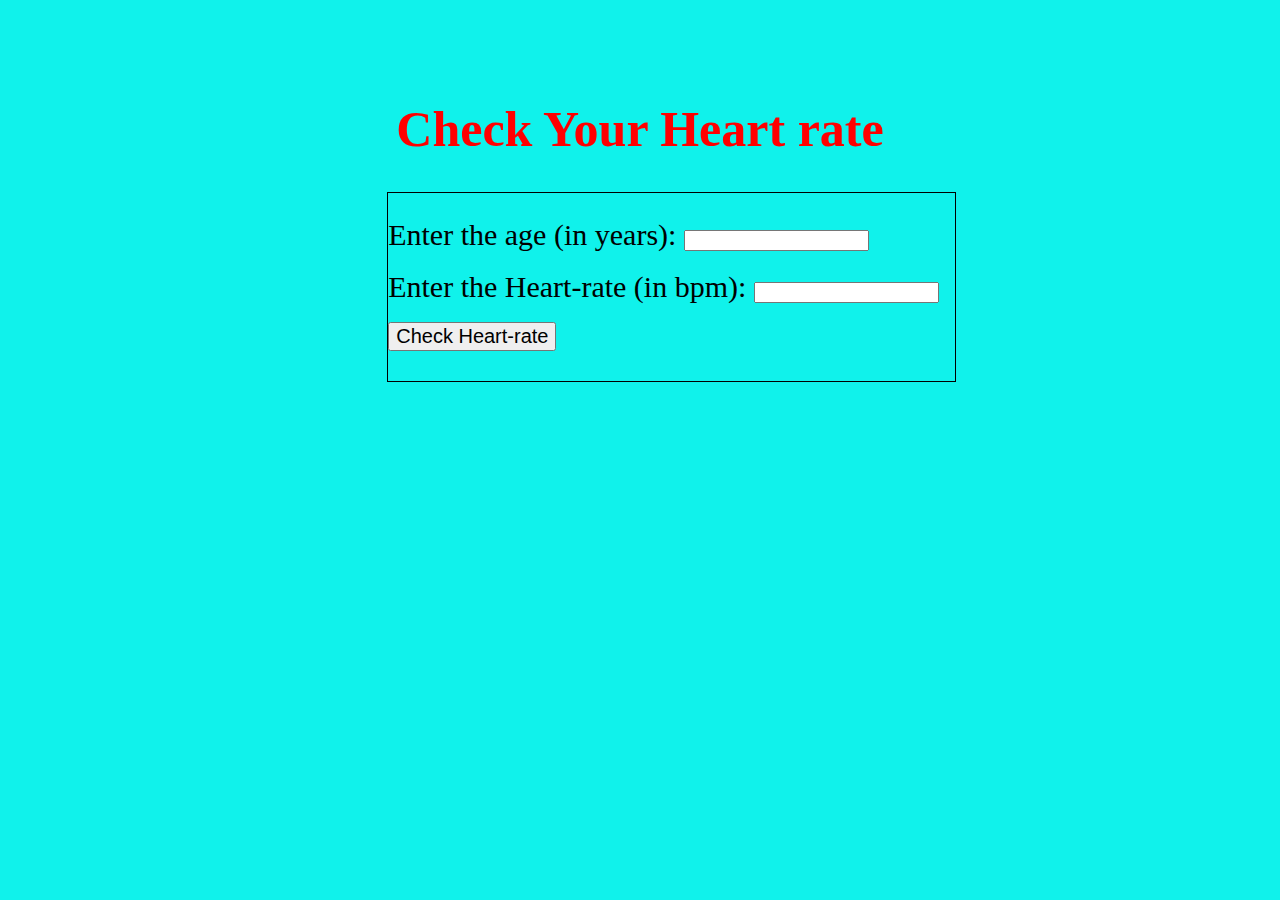
<file: assignment1/index.html>
<!DOCTYPE html>
<html lang="en">
<head>
    <meta charset="UTF-8">
    <meta name="viewport" content="width=device-width, initial-scale=1.0">
    <link rel="icon" href="favicon.ico">
    <link rel="stylesheet" href="styles.css">
    <title>Heart Rate</title>
</head>
<body>
    <div class="main">
    <h1>Check Your Heart rate</h1>
<div class="details">
<label for="age">Enter the age (in years): </label><input id="age"><br><br>
<label for="rate">Enter the Heart-rate (in bpm): </label><input id="heartRate">
<br>
<br>
<button type="button" onclick="heartRate()">Check Heart-rate</button>
<p id="print"></p>
</div>
<script src="index.js"></script>
</body>
</html>
</file>
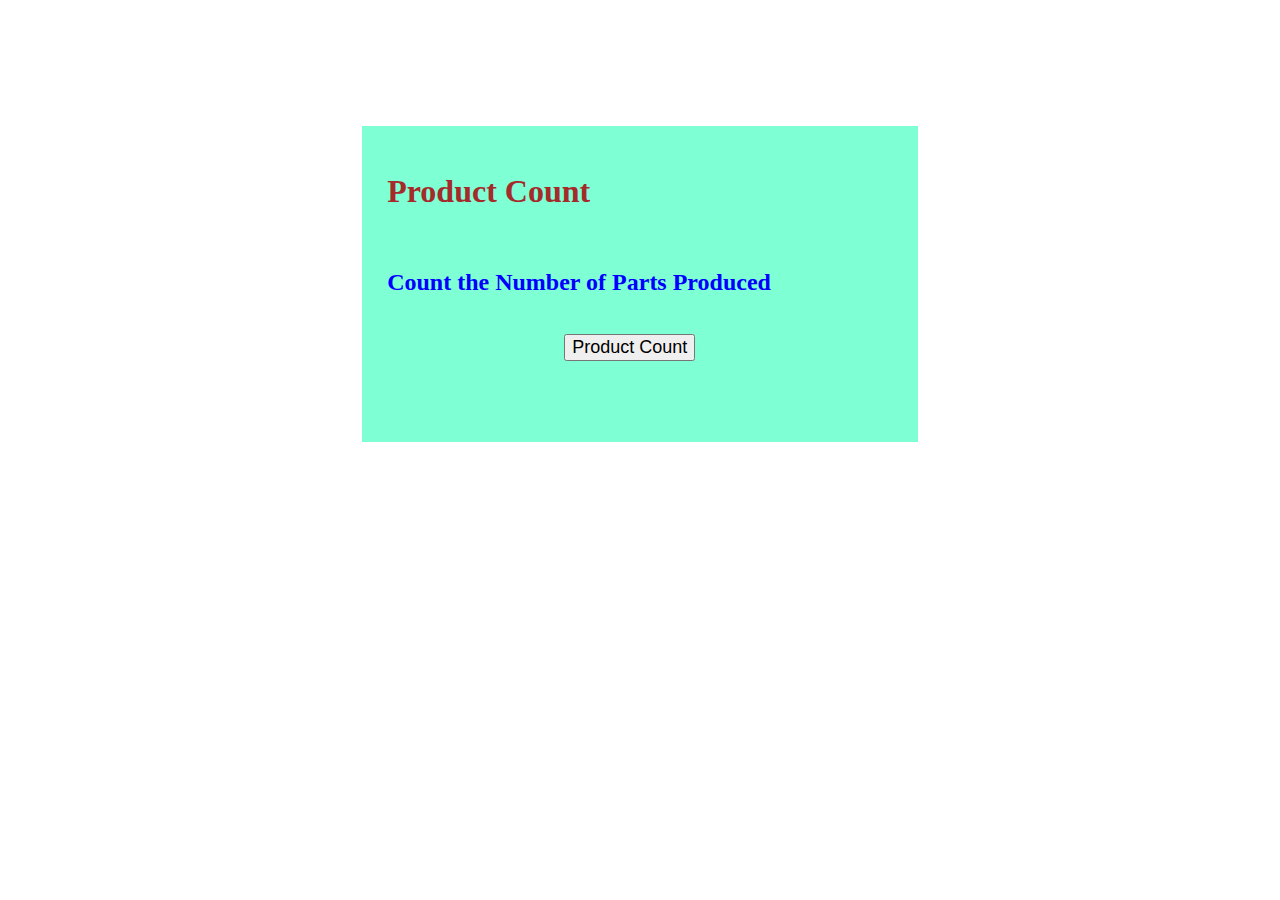
<file: assignment2/index.html>
<!DOCTYPE html>
<html lang="en">

<head>
    <meta charset="UTF-8">
    <meta name="viewport" content="width=device-width, initial-scale=1.0">
    <link rel="stylesheet" href="styles.css">
    <title>Product Count</title>
</head>

<body>
    <div class="main">
    <h1><strong>Product Count</strong></h1><br>
    <h2>Count the Number of Parts Produced</h2><br>
    <button type="button" onclick="product()">Product Count</button>
    
    <p id="print"></p>

    </div>
    <script src="index.js"></script>
</body>

</html>
</file>
<file: assignment1/styles.css>
.main {
margin-top: 100px;
}
body{
    background-color: #10F2EB;
    text-align: center;
}
label{
    font-size: 30px;
}
h1{
    color: red;
    font-size: 50px;
}
button{
    font-size: 20px;
    text-align: center;
}
#print{
    font-size: 30px;
    text-align: center;
}
.details{
    border: 1px solid black;
    padding-top: 2%;
    margin-left: 30%;
    margin-right: 25%;
    text-align: left;
}
button:hover{
    background-color: darksalmon;
}
</file>
<file: assignment2/styles.css>
.main{
    margin: 10% 28%;
    background-color: aquamarine;
    padding: 2%;
    text-align: left;
}
button{
    font-size: large;
    position: relative;
    left: 35%;
}
#print{
    text-align: center;
    font-size: 55px;
}
h1{
    color: brown;
}
button:hover{
    background-color: darksalmon;
}
h2{
    color: blue;
}
</file>
